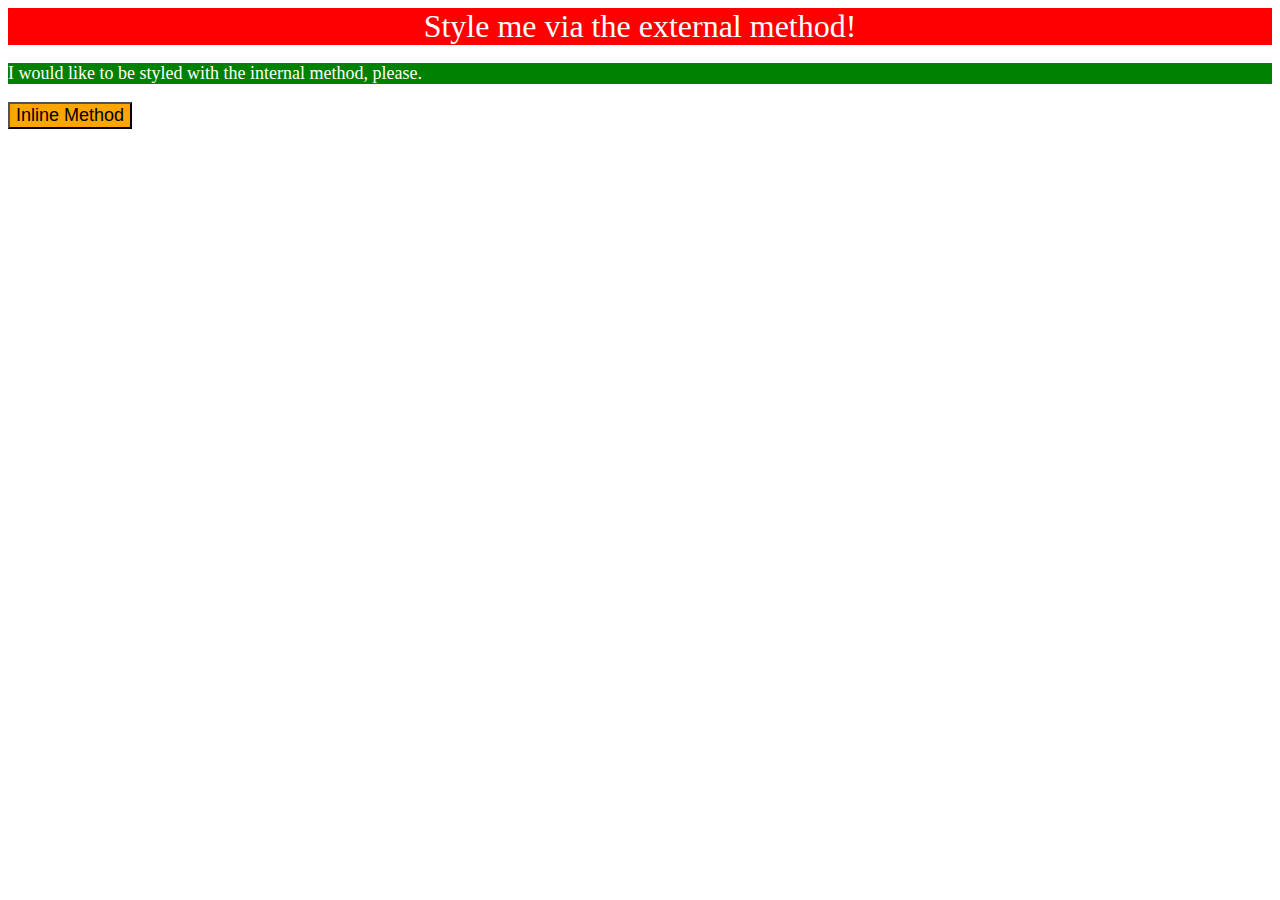
<file: foundations/intro-to-css/01-css-methods/index.html>
<!DOCTYPE html>
<html lang="en">
  <head>
    <link rel="stylesheet" href="./style.css">
    <meta charset="UTF-8">
    <meta http-equiv="X-UA-Compatible" content="IE=edge">
    <meta name="viewport" content="width=device-width, initial-scale=1.0">
    <style>
      p{
        background-color: green;
        color: white;
        font-size: 18px;
      }
    </style>
    <title>Methods for Adding CSS</title>
  </head>
  <body>
    <div>Style me via the external method!</div>
    <p>I would like to be styled with the internal method, please.</p>
    <button style="background-color: orange; font-size: 18px;">Inline Method</button>
  </body>
</html>
</file>
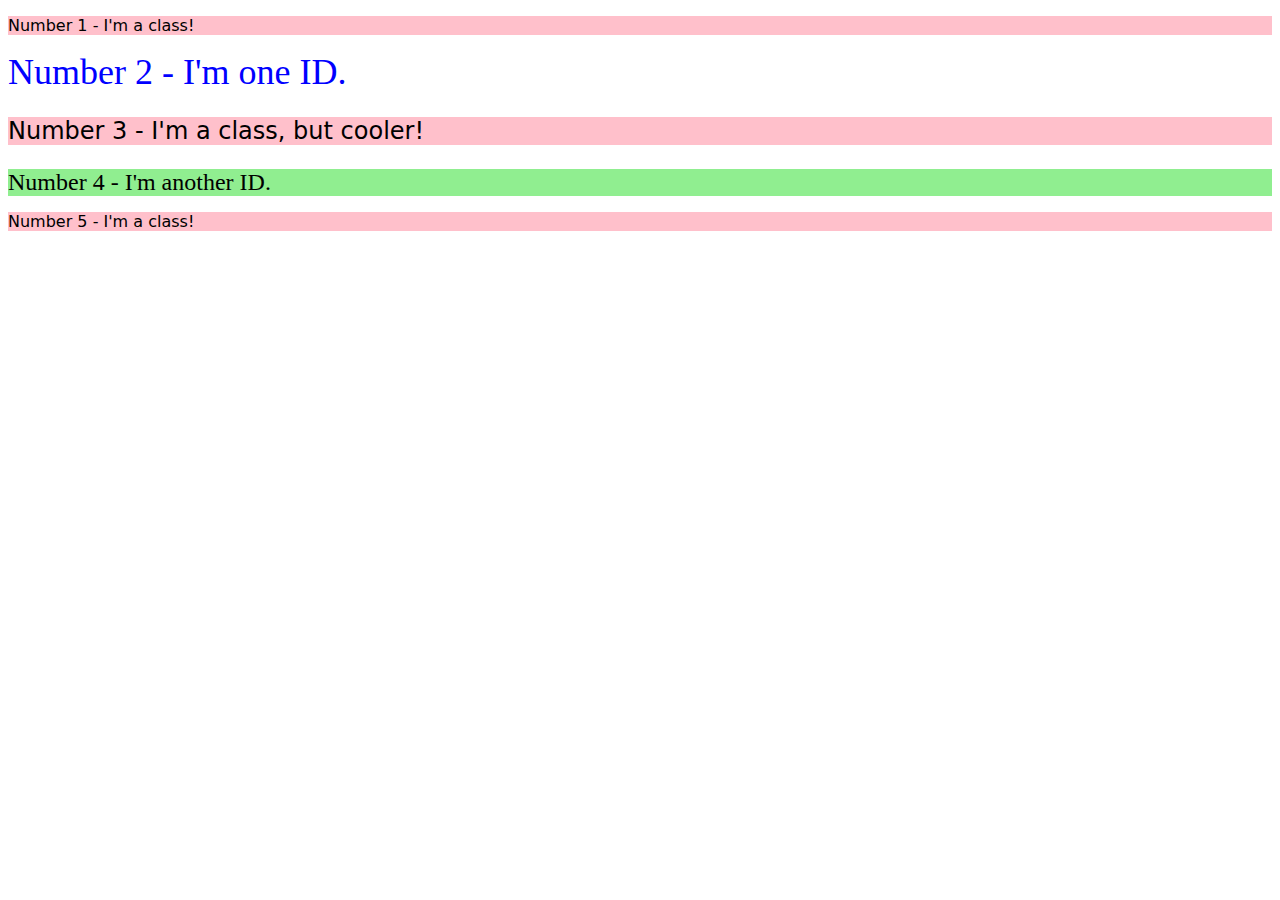
<file: foundations/intro-to-css/02-class-id-selectors/index.html>
<!DOCTYPE html>
<html lang="en">
  <head>
    <meta charset="UTF-8">
    <meta http-equiv="X-UA-Compatible" content="IE=edge">
    <meta name="viewport" content="width=device-width, initial-scale=1.0">
    <title>Class and ID Selectors</title>
    <link rel="stylesheet" href="style.css">
  </head>
  <body>
    <p class = "odd">Number 1 - I'm a class!</p>
    <div id = "second">Number 2 - I'm one ID.</div>
    <p class = "odd adjust-font-size">Number 3 - I'm a class, but cooler!</p>
    <div class = "adjust-font-size" id = "fourth">Number 4 - I'm another ID.</div>
    <p class = "odd">Number 5 - I'm a class!</p>
  </body>
</html>
</file>
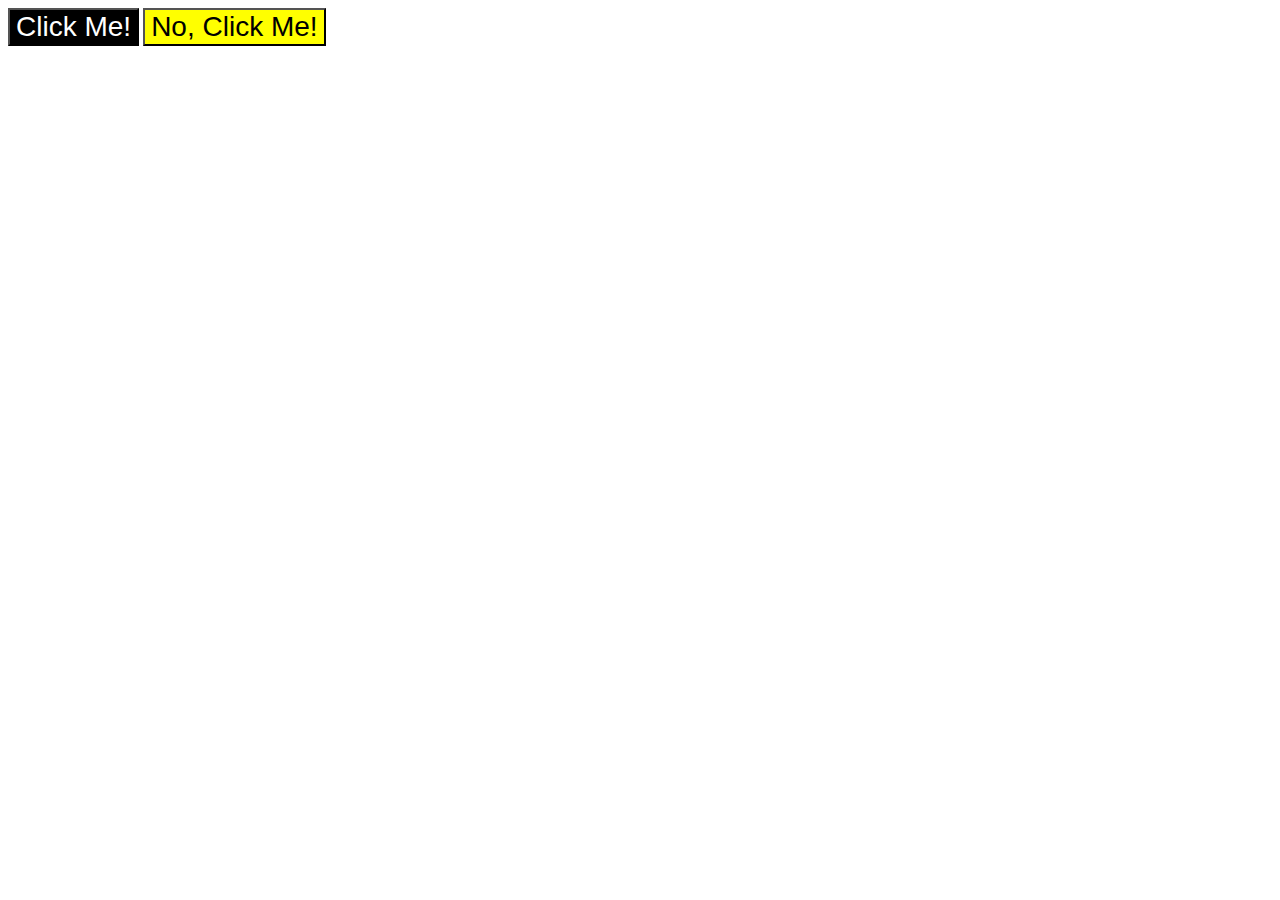
<file: foundations/intro-to-css/03-grouping-selectors/index.html>
<!DOCTYPE html>
<html lang="en">
  <head>
    <meta charset="UTF-8">
    <meta http-equiv="X-UA-Compatible" content="IE=edge">
    <meta name="viewport" content="width=device-width, initial-scale=1.0">
    <title>Grouping Selectors</title>
    <link rel="stylesheet" href="style.css">
  </head>
  <body>
    <button class="first">Click Me!</button>
    <button class="second">No, Click Me!</button>
  </body>
</html>
</file>
<file: foundations/intro-to-css/01-css-methods/style.css>
div{
    background-color: red;
    color: white;
    font-size: 32px;
    text-align: center;
    font-style: bold;
}
</file>
<file: foundations/intro-to-css/02-class-id-selectors/style.css>
.odd{
    background-color: #ffc0cb;
    font-family: Verdana, "DejaVu Sans", sans-serif;
}

.adjust-font-size{
    font-size: 24px;
}

#second{
    color: #0000ff;
    font-size: 36px;
}

#fourth{
    background-color: #90ee90;
    font-size: 24px;
    font-style: bold;
}
</file>
<file: foundations/intro-to-css/03-grouping-selectors/style.css>
.first{
    background-color: black;
    color: white;
}
.second{
    background-color: yellow;
    color: black;
}

.first, .second{
    font-size: 28px;
    font-family: Helvetica, 'Times New Roman', sans-serif;
}
</file>
